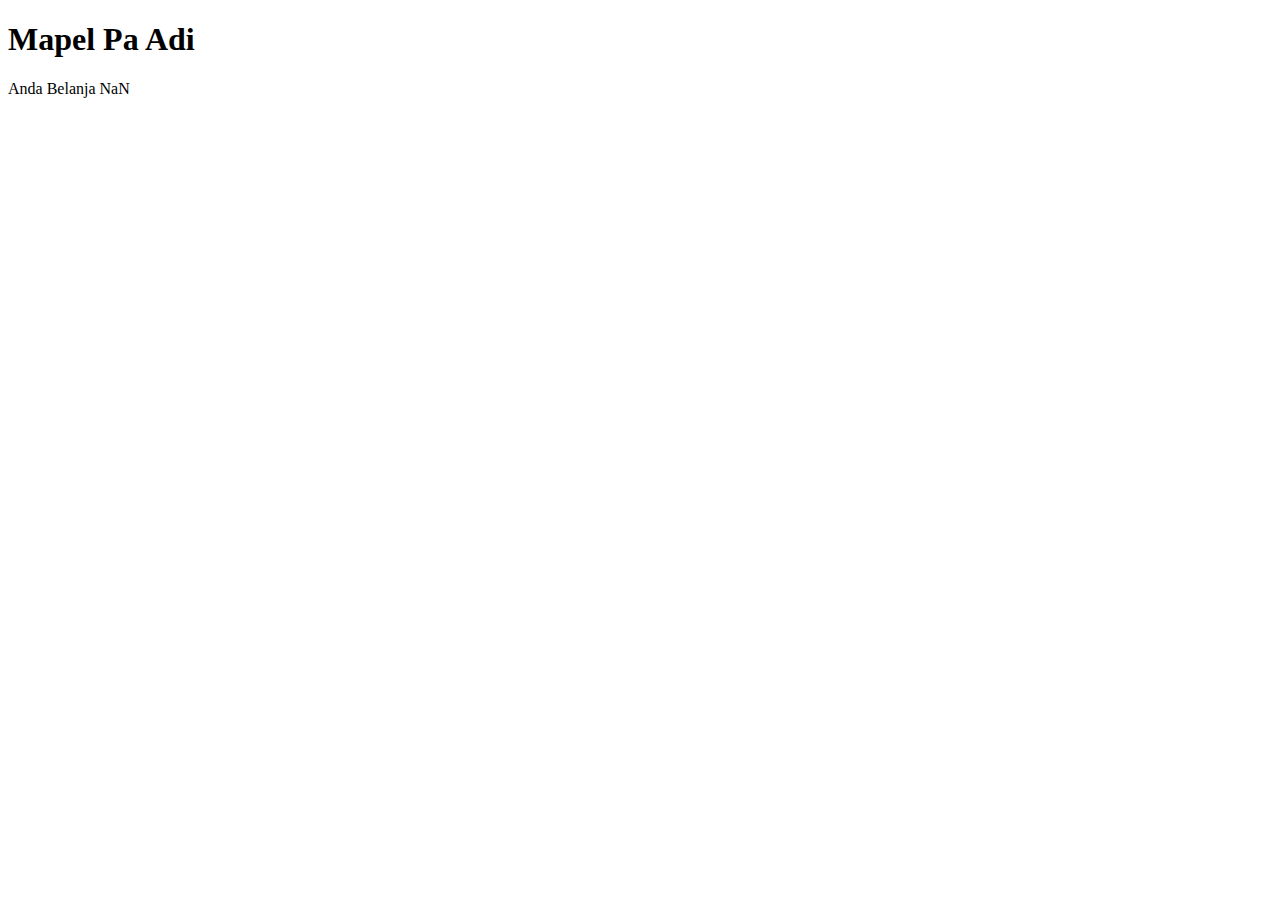
<file: Belanja/index.html>
<!DOCTYPE html>
<html lang="en">
  <head>
    <meta charset="UTF-8" />
    <meta name="viewport" content="width=device-width, initial-scale=1.0" />
    <title>Document</title>
  </head>
  <body>
    <h1>Mapel Pa Adi</h1>
  </body>
</html>

<script src="main.js"></script>
</file>
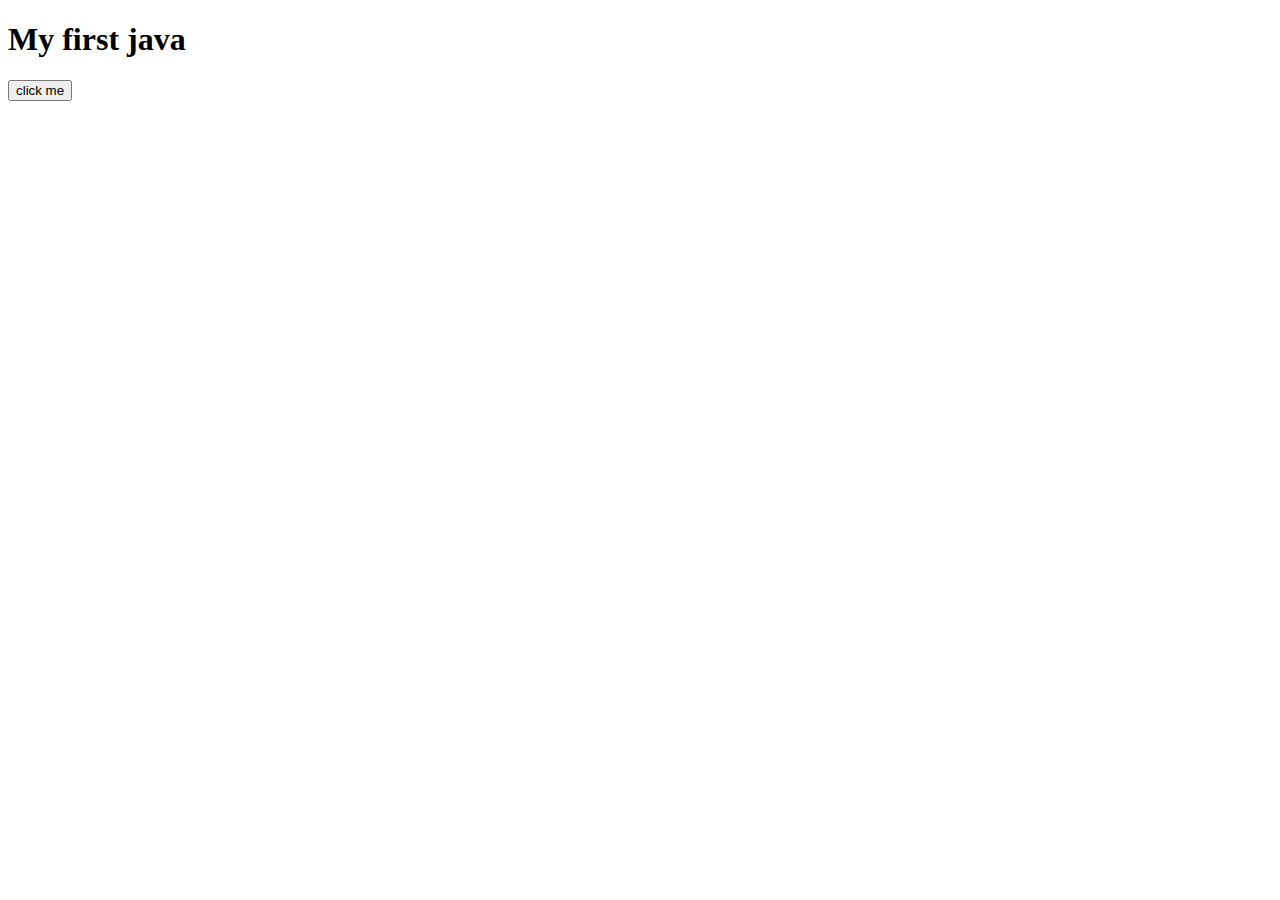
<file: lat-js/first.html>
<!DOCTYPE html>
<html lang="en">
<head>
    <meta charset="UTF-8">
    <meta name="viewport" content="width=device-width, initial-scale=1.0">
    <title>Document</title>
</head>
<body>
    <h1>My first java</h1>
    <button type="button" onclick="document.getElementById('sayy').innerHTML = Date()">click me</button>

    <p id="sayy"></p>
</body>
</html>
</file>
